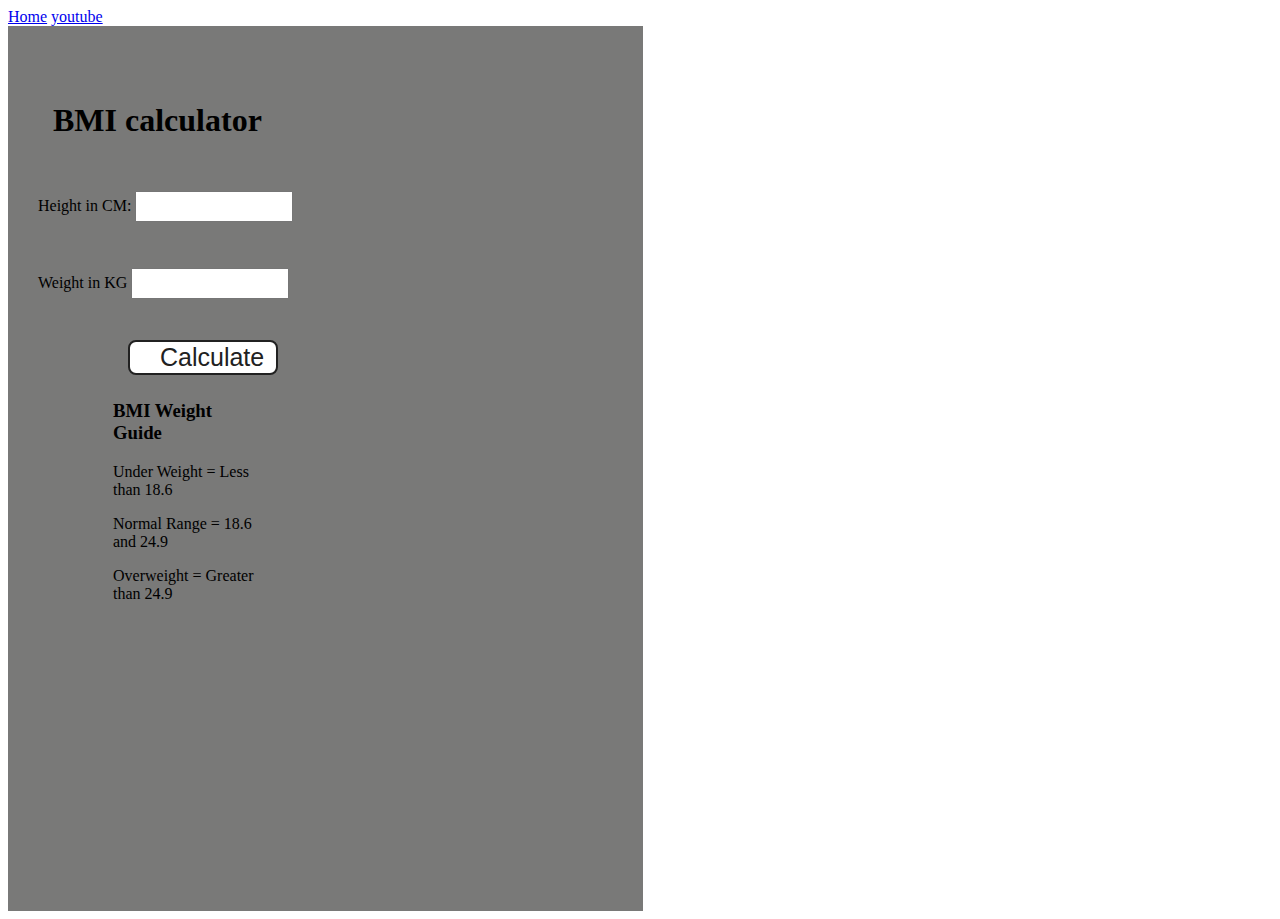
<file: 02_bmi/index.html>
<!DOCTYPE html>
<html lang="en">
<head>
    <meta charset="UTF-8">
    <meta name="viewport" content="width=device-width, initial-scale=1.0">
    <title>Document</title>
    <link rel="stylesheet" href="style.css">
</head>
<body>
    <nav>
        <a href="/">Home</a>
        <a href="/">youtube</a>
    </nav>

    <div class="container">
        <h1>BMI calculator</h1>
        <form>
            <p><label>Height in CM:</label>
            <input type="text" id="height"></p>
            <p><label >Weight in KG </label><input type="text" id="weight"></p>

            <button>Calculate</button>
            <div id="results"></div>
            <div id="guide"></div>
            <div id="weight-guide">
                <h3>BMI Weight Guide </h3>
                <p>Under Weight = Less than 18.6</p>
                <p>Normal Range = 18.6 and 24.9</p>
                <p>Overweight = Greater than 24.9</p>
            </div>
        </form>   
    </div>
    <script src="bmi.js"></script>
</body>
</html>
</file>
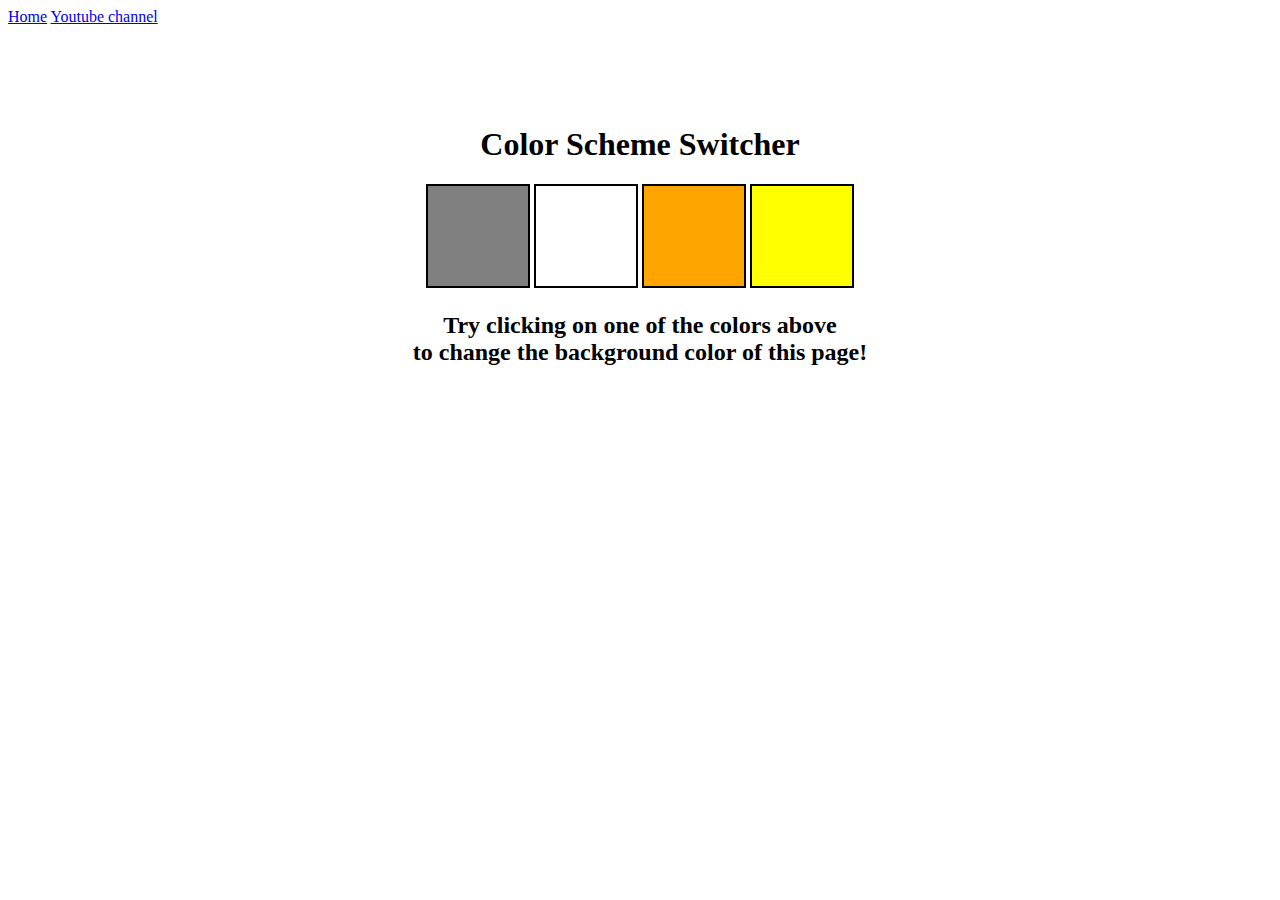
<file: 07_projects/01_color_changer/index.html>
<!DOCTYPE html>
<html lang="en">

<head>
    <meta charset="UTF-8">
    <meta name="viewport" content="width=device-width, initial-scale=1.0">
    <title>Document</title>
    <link rel="stylesheet" href="style.css">
</head>

<body>
    <nav>
        <a href="/" aria-current="page">Home</a>
        <a target="_blank" href="https://www.youtube.com/@chaiaurcode">Youtube channel</a>
    </nav>
    <div class="canvas">
        <h1>Color Scheme Switcher</h1>
        <span class="button" id="grey"></span>
        <span class="button" id="white"></span>
        <span class="button" id="orange"></span>
        <span class="button" id="yellow"></span>
        <h2>
            Try clicking on one of the colors above
            <span>to change the background color of this page!</span>
        </h2>
    </div>
    <script src="color.js"></script>
</body>

</html>
</file>
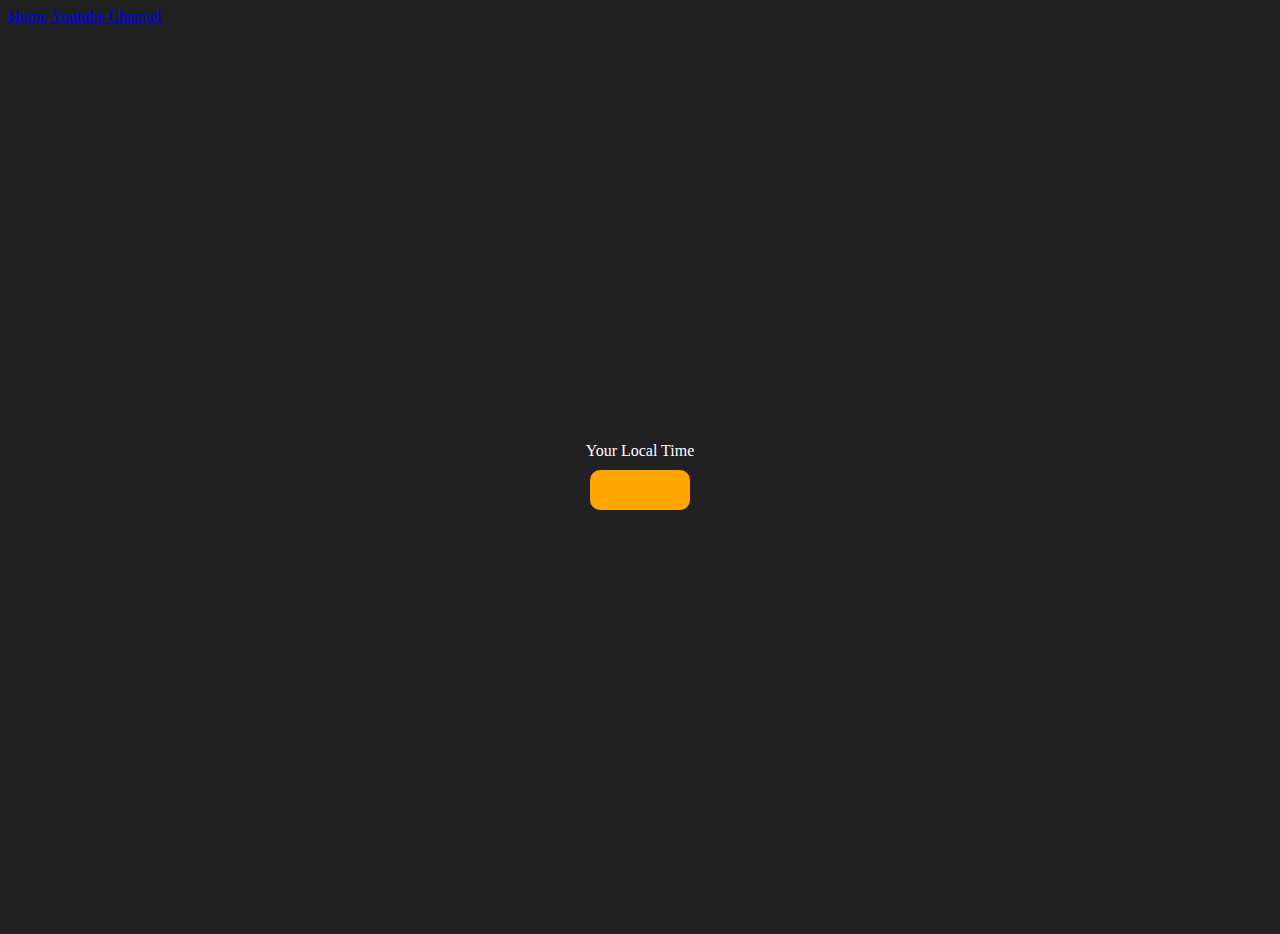
<file: 07_projects/03_time/index.html>
<!DOCTYPE html>
<html lang="en">
<head>
    <meta charset="UTF-8">
    <meta name="viewport" content="width=device-width, initial-scale=1.0">
    <title>Document</title>
</head>
<style>
    body{
        background-color: #212121;
        color: #fff;
    }
    .center {
        display: flex;
        height:100vh;
        justify-content:center;
        align-items: center;
        flex-direction:column;
    }
    #clock {
        font-size: 20px;
        background-color: orange;
        padding:20px 50px;
        margin-top: 10px;
        border-radius: 10px;
    }
</style>
<body>
    <nav>
        <a href="/">Home</a>
        <a href="/">Youtube Channel</a>
    </nav>
    <div class="center">
        <div id="banner">
            <span>Your Local Time</span>
        </div>
        <div  id="clock"></div>
    </div>
    <script src="time.js"></script>
</body>
</html>
</file>
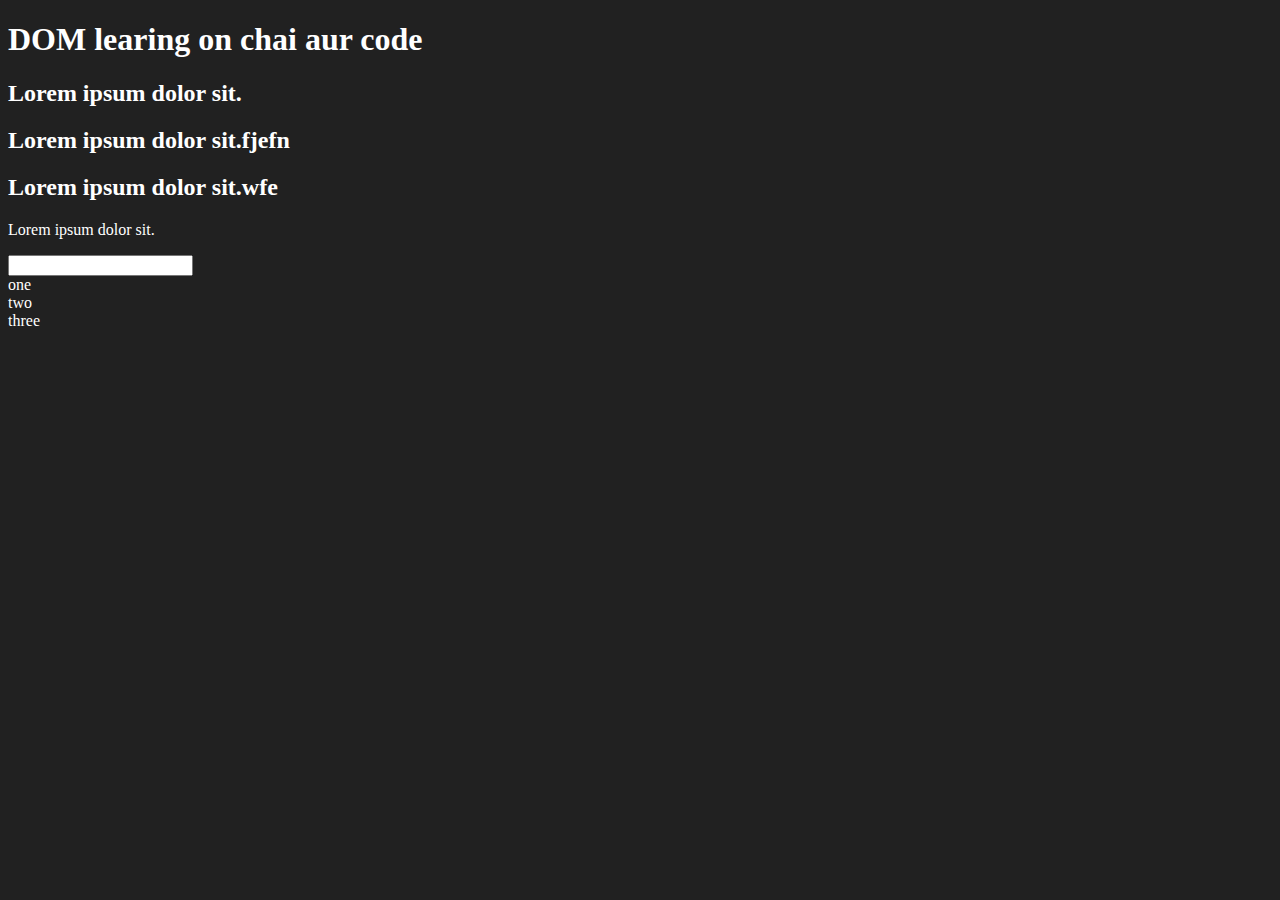
<file: 06_DOM/01_one.html>
<!DOCTYPE html>
<html lang="en">
<head>
    <meta charset="UTF-8">
    <style>
        .bg-black{
            background-color: #212121;
            color: #fff;
        }
    </style>
</head>
<body class="bg-black">
    <div >
        <h1 class="heading" id="title">DOM learing on chai aur code  <span style="display: none;">text test</span></h1>
        <h2>Lorem ipsum dolor sit.</h2>
        <h2>Lorem ipsum dolor sit.fjefn</h2>
        <h2>Lorem ipsum dolor sit.wfe</h2>
        <p>Lorem ipsum dolor sit.</p>
        <input type="password" name="gaurav" id="123">
    </div>

    <tr><li>one</li>
    <li>two</li>
    <li>three</li></tr>
</body>
</html>
</file>
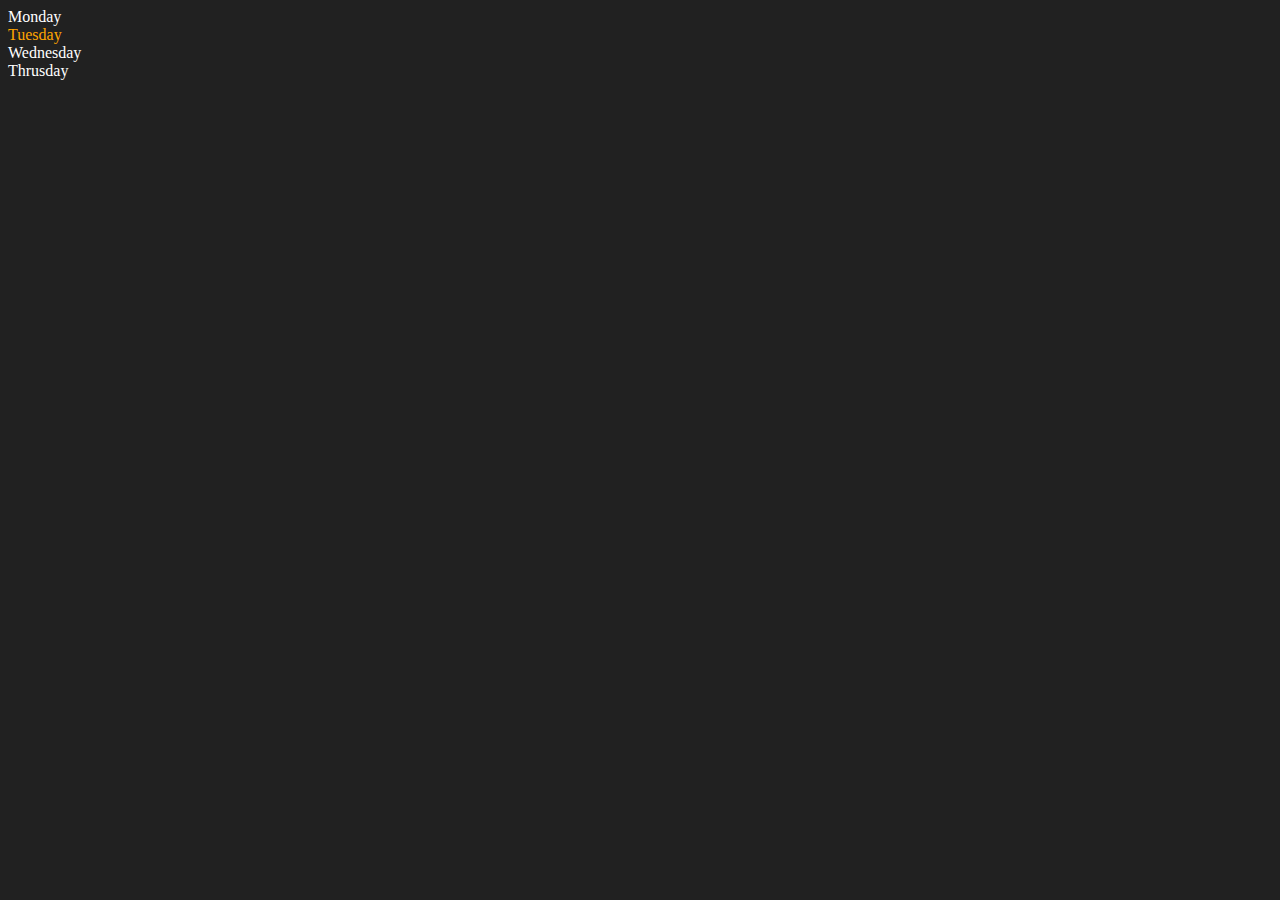
<file: 06_DOM/02_two.html>
<!DOCTYPE html>
<html lang="en">
<head>
    <meta charset="UTF-8">
    <meta name="viewport" content="width=device-width, initial-scale=1.0">
    <title>DOM</title>
</head>
<body style="background-color: #212121; color : #fff;" >
    <div class="parent" >
        <div class="day">Monday</div>
        <div class="day">Tuesday</div>
        <div class="day">Wednesday</div>
        <div class="day">Thrusday</div>
    </div>
</body>
<script>
    const parent = document.querySelector('.parent')
    // console.log(parent);
    // console.log(parent.children);
    // console.log(parent.children[1].innerHTML);
    // for (let i = 0; i < parent.children.length; i++) {
        //     const element = parent.children[i].innerHTML;
        //     console.log(element);
        // }
        
    console.log(parent.children[1].style.color = "orange");
    console.log(parent.firstElementChild);
    console.log(parent.lastElementChild);
    

    // const dayone = document.querySelector('.day')
    // console.log(dayone);
    // console.log(dayone.parentElement);
    // console.log("Nodes:",parent.childNodes);


</script>
</html>
</file>
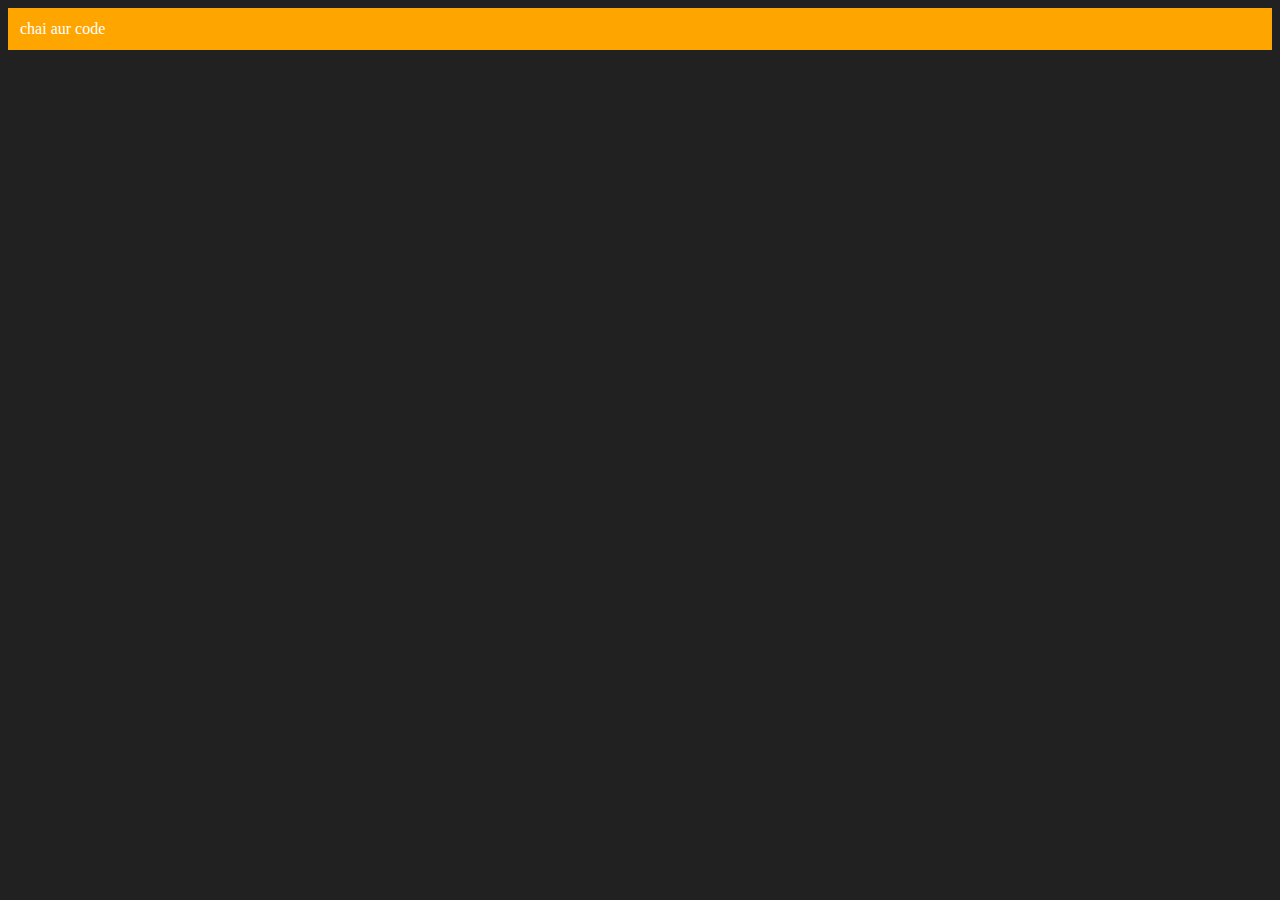
<file: 06_DOM/03_three.html>
<!DOCTYPE html>
<html lang="en">
<head>
    <meta charset="UTF-8">
    <meta name="viewport" content="width=device-width, initial-scale=1.0">
    <title>DOM</title>
</head>
<body style="background-color: #212121; color : #fff;">
    
</body>
<script>
    const div = document.createElement('div')
    console.log(div);
    div.className = "main"
    div.id = "mainID"
    div.setAttribute("title","generated title")
    div.style.backgroundColor = "orange"
    div.style.padding = "12px"
    // div.innerText = "chai aur code"
    const addText = document.createTextNode("chai aur code")
    div.appendChild(addText)

    document.body.appendChild(div)
</script>
</html>
</file>
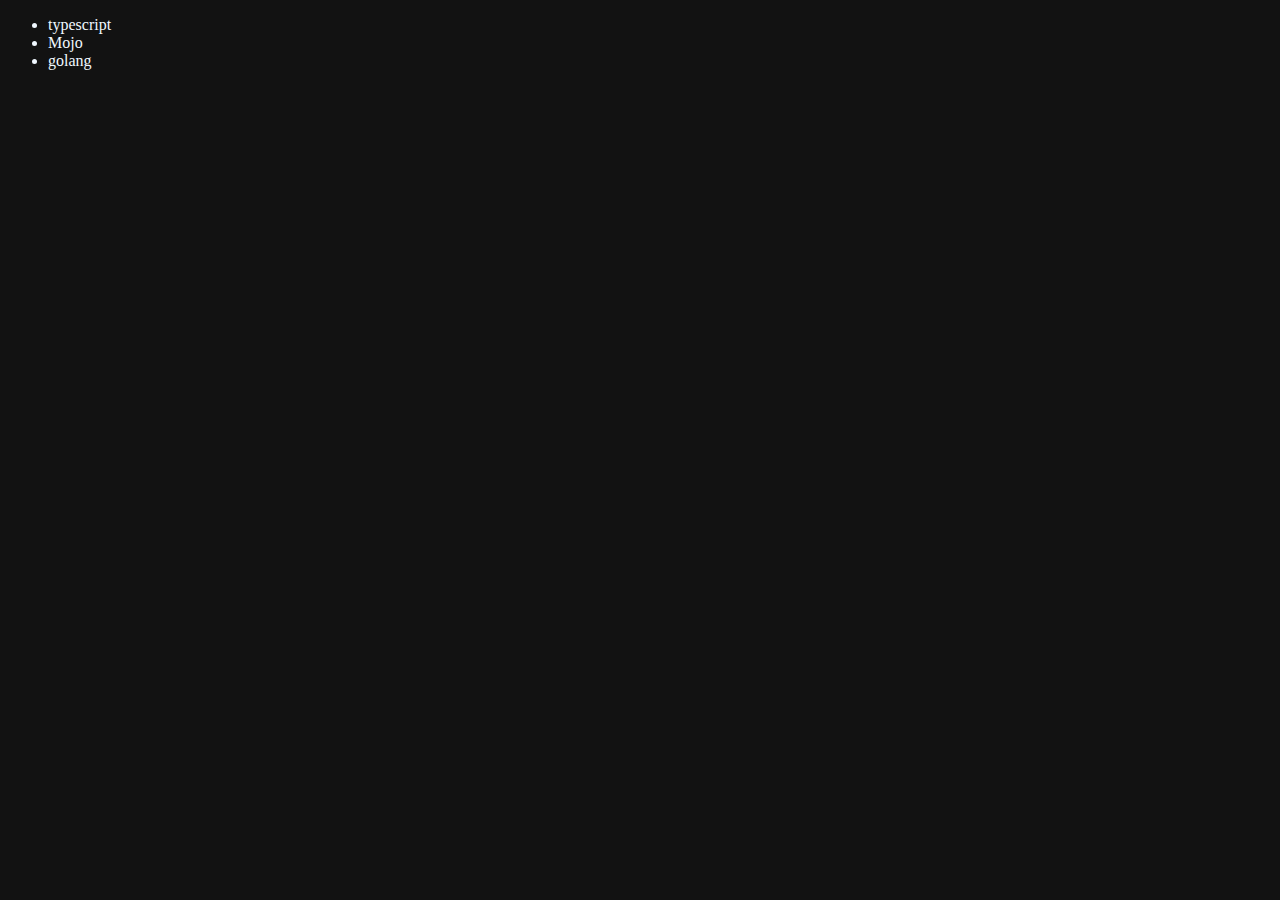
<file: 06_DOM/04_four.html>
<!DOCTYPE html>
<html lang="en">
<head>
    <meta charset="UTF-8">
    <meta name="viewport" content="width=device-width, initial-scale=1.0">
    <title>DOM</title>
</head>
<body style="background-color: #121212;  color: aliceblue;">
    <ul class="language">
        <li>Javascript</li>

    </ul>
</body>
<script>
    function addLanguage(languagename) {
        const li = document.createElement('li')
        li.innerHTML = `${languagename}`
        document.querySelector('.language').appendChild(li)

    }
    addLanguage('Python') //1
    addLanguage('golang') //2

    function addoptilang(languagename){  //This is optimal way to write function to  save memory
        const li = document.createElement('li');
        li.appendChild(document.createTextNode(languagename))
        document.querySelector('.language').appendChild(li)
    }
    addoptilang('Java');  //3

    //edit
    const secondlang = document.querySelector("li:nth-child(2)")
    console.log(secondlang);
    // secondlang.innerHTML = "Mojo"      //Not a efficent way to replaced a value
    const newli = document.createElement('li')
    newli.textContent = "Mojo"  //4
    secondlang.replaceWith(newli)

    // //edit
    const firstlang = document.querySelector("li:first-child")
    firstlang.outerHTML = '<li>typescript</li>'


    //Remove
    const lastlang = document.querySelector("li:last-child")
    lastlang.remove()
</script>
</html>
</file>
<file: 02_bmi/style.css>
.container {
    width: 575px;
    height: 825px;

    background-color: #797978;
    padding: 30px;
}

#height,
#weight {
    width: 150px;
    height: 25px;
    margin-top: 30px;
}

#weight-guide {
    width: 150px;
    height: 25px;
    margin-top: 30px;
}

#weight-guide {
    margin-left: 75px;
    margin-top: 25px;
}

#results {
    font-size: 35px;
    margin-left: 90px;
    margin-top: 20px;
    color: rgb(241,241,241);
}

#guide {
    font-size: 35px;
    margin-left: 90px;
    margin-top: 20px;
    color: rgb(241,241,241);
}


button {
    width: 150px;
    height: 35px;
    margin-left: 90px;
    margin-top: 25px;
    background-color: #fff;
    padding: 1px 30px;
    border-radius: 8px;
    color: #212121;
    text-decoration: none;
    border: 2px solid #212121;
  
    font-size: 25px;
  }
  
  h1 {
    padding-left: 15px;
    padding-top: 25px;
    
  }
</file>
<file: 07_projects/01_color_changer/style.css>
html {
    margin: 0;
  }
  
  span {
    display: block;
  }
  .canvas {
    margin: 100px auto 100px;
    width: 80%;
    text-align: center;
  }
  
  .button {
    width: 100px;
    height: 100px;
    border: solid black 2px;
    display: inline-block;
  }
  
  #grey {
    background: grey;
  }
  
  #white {
    background: white;
  }
  #orange {
    background: orange;
  }
  #yellow {
    background: yellow;
  }
</file>
